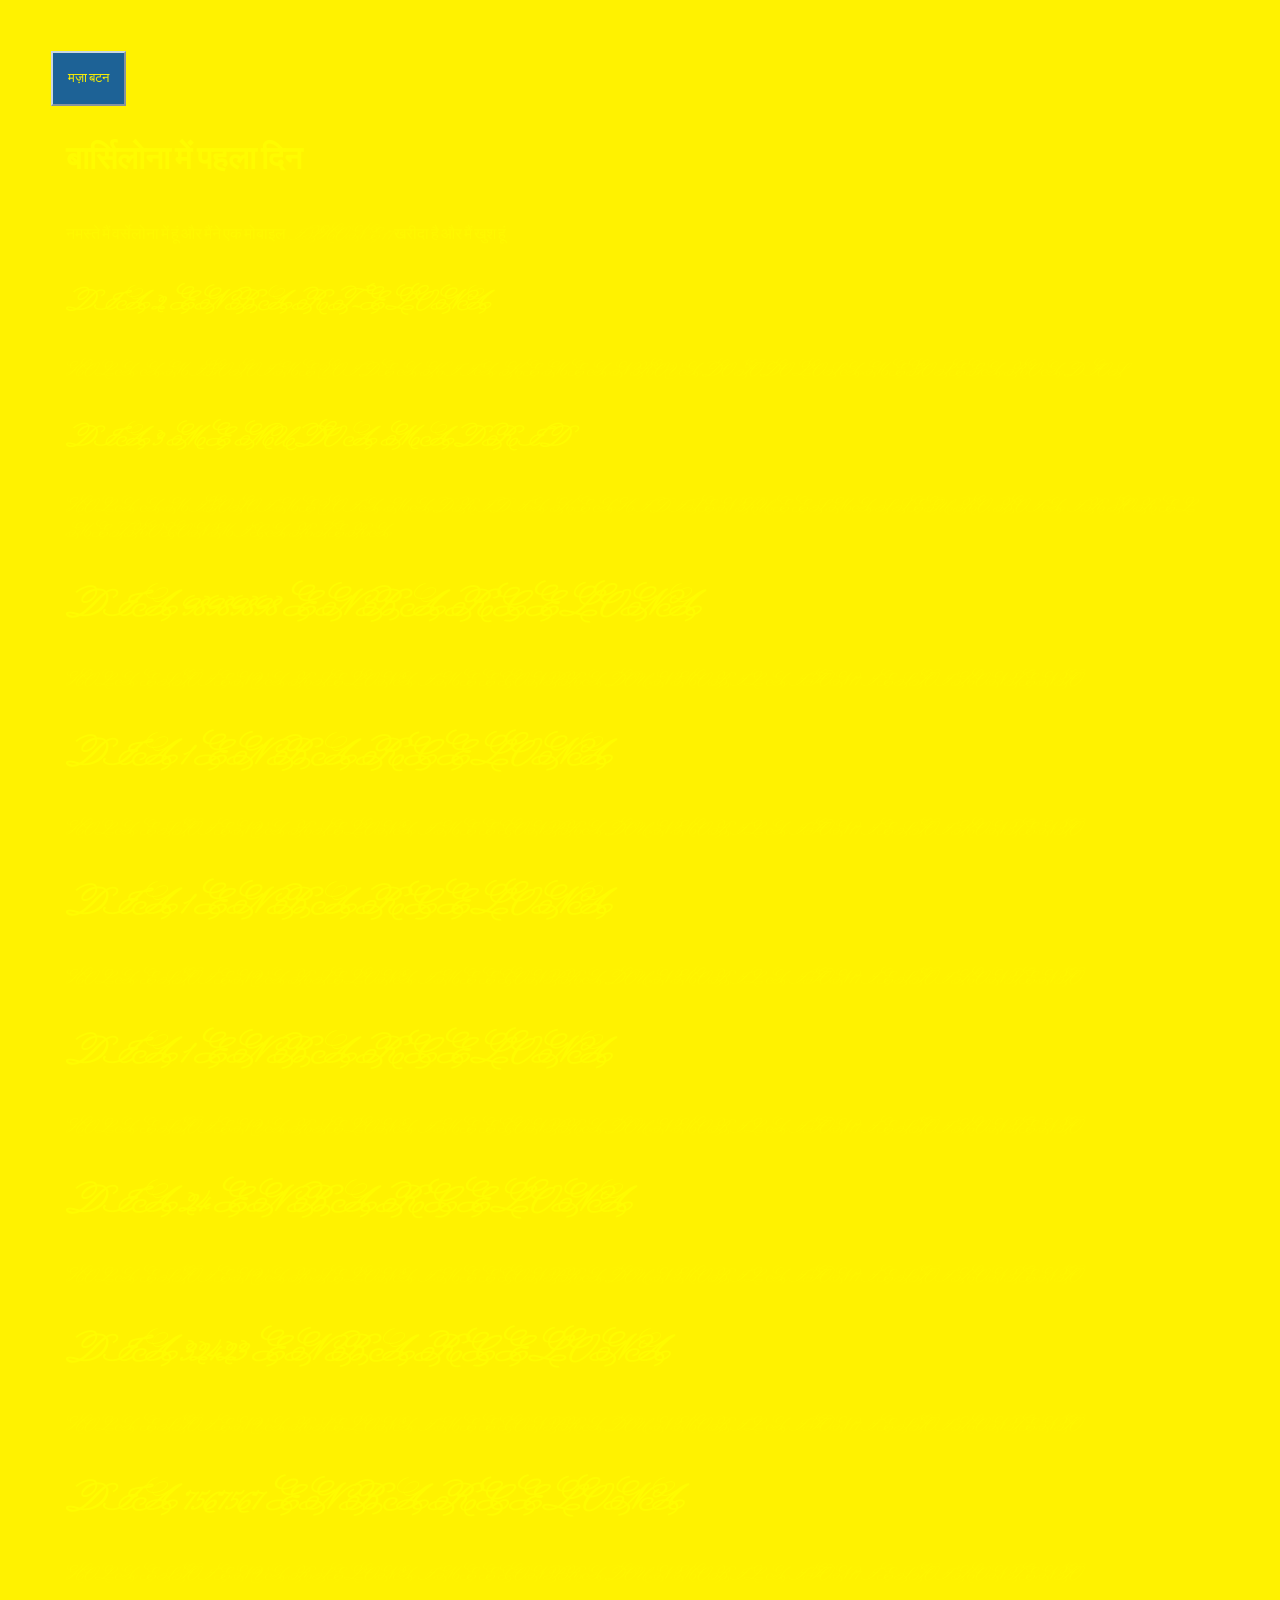
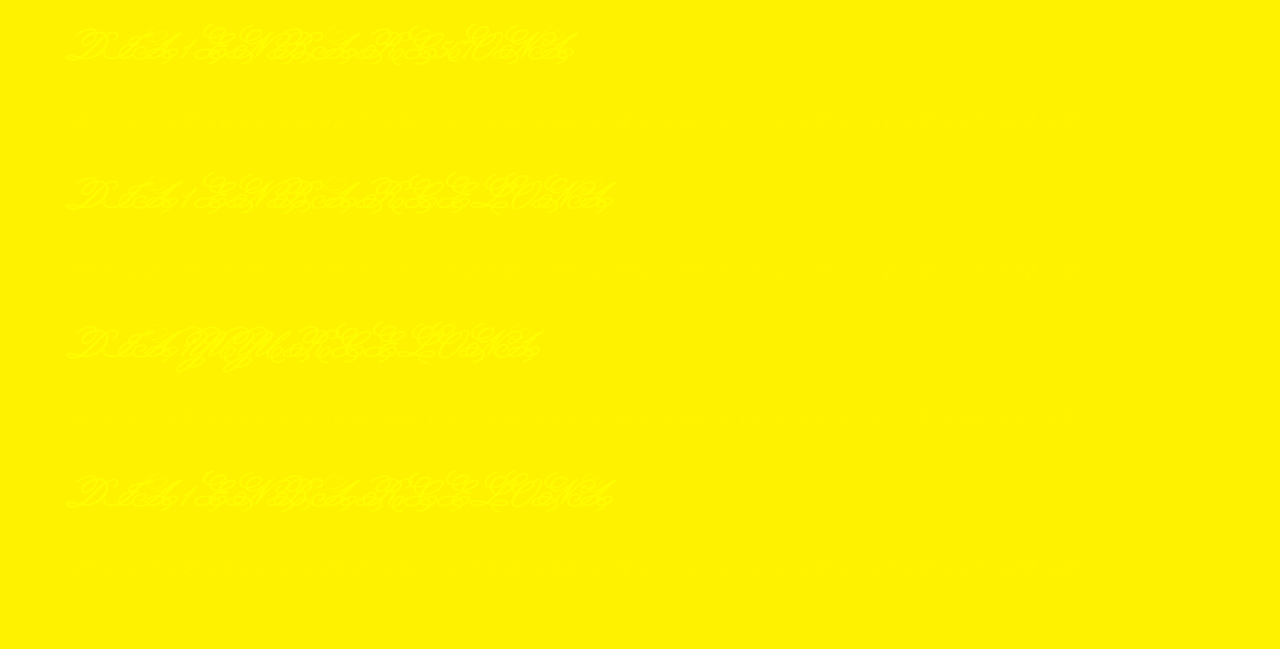
<file: index.html>
<!DOCTYPE html> 
<html>
    <head>
        <title>
            Mario Pay Gorn Happy Website Hindi
        </title>
        <link rel="stylesheet" href="style.css">
        <style>
@import url('https://fonts.googleapis.com/css2?family=Monsieur+La+Doulaise&display=swap');
</style>
    </head>
    <meta name="google-site-verification" content="dARrdRafIyKvnBnFfz29Ff9NJKM3I1qP--6vaZMEYzs" />
    <body>
        <button>
            मज़ा बटन
        </button>
        <h1>बार्सिलोना में पहला दिन</h1>
        <p>नमस्ते मैं वर्सेलोना में हूं और मैंने एक मोबाइल iPhone 17 खरीदा है और मैं खुश हूं</p>
        <h2>dia 2 en bart-elona</h2>
        <p>hola amigos oi me voi de aki ia ke me an rovado todo los amego segaro adios</p>
        <h2>dia 3 me mudo a madrid</h2>
        <p>hola amigos oi me voi a madrid ia ke ahi disen kue es mas seguro, boi a ir por el metro con mi cartera</p>
        <h1>dia 98989898 en barcelona</h1>
        <p>hola estoi en varselona i me e conprado un mobil aifon 17 i estoi kontento</p>
        <h1>dia 1 en barcelona</h1>
        <p>hola estoi en varselona i me e conprado un mobil aifon 17 i estoi kontento</p>
        <h1>dia 1 en barcelona</h1>
        <p>hola estoi en varselona i me e conprado un mobil aifon 17 i estoi kontento</p>
        <h1>dia 1 en barcelona</h1>
        <p>hola estoi en varselona i me e conprado un mobil aifon 17 i estoi kontento</p>
        <h1>dia 24 en barcelona</h1>
        <p>hola estoi en varselona i me e conprado un mobil aifon 17 i estoi kontento</p>
        <h1>dia 32423 en barcelona</h1>
        <p>hola estoi en varselona i me e conprado un mobil aifon 17 i estoi kontento</p>
        <h1>dia 7567567 en barcelona</h1>
        <p>hola estoi en varselona i me e conprado un mobil aifon 17 i estoi kontento</p>
        <h1>dia 1 en barc567ona</h1>
        <p>hola estoi en varselona i me e conprado un mobil aifon 17 i estoi kontento</p>
        <h1>dia 1 en barcelona</h1>
        <p>hola estoi en varselona i me e conprado un mobil aifon 17 i estoi kontento</p>
        <h1>dia 1yuyurcelona</h1>
        <p>hola estoi en varselona i me e conprado un mobil aifon 17 i estoi kontento</p>
        <h1>dia 1 en barcelona</h1>
        <p>hola estoi en varselona i me e conprado un mobil aifon 17 i estoi kontento</p>
    </body>
</html>
</file>
<file: style.css>
body {
    background-color: #fff200;
    color: #FFF800;
}
button{
color:#fff200;
background-color: #1d6296;
border-color: rgba(245, 244, 244, 0.8);
}
h1, h2, h3{
    color: #fffb00;
    text-transform: uppercase;
}
p {
    color: #fff700;
    text-transform: uppercase;  
}
body {
    background-image: url('https://m.media-amazon.com/images/I/71sDSVFY1cS._AC_UF894,1000_QL80_.jpg');
}
*{
  font-family: "Monsieur La Doulaise";
  margin: 7px;
  padding: 15px;
}
</file>
